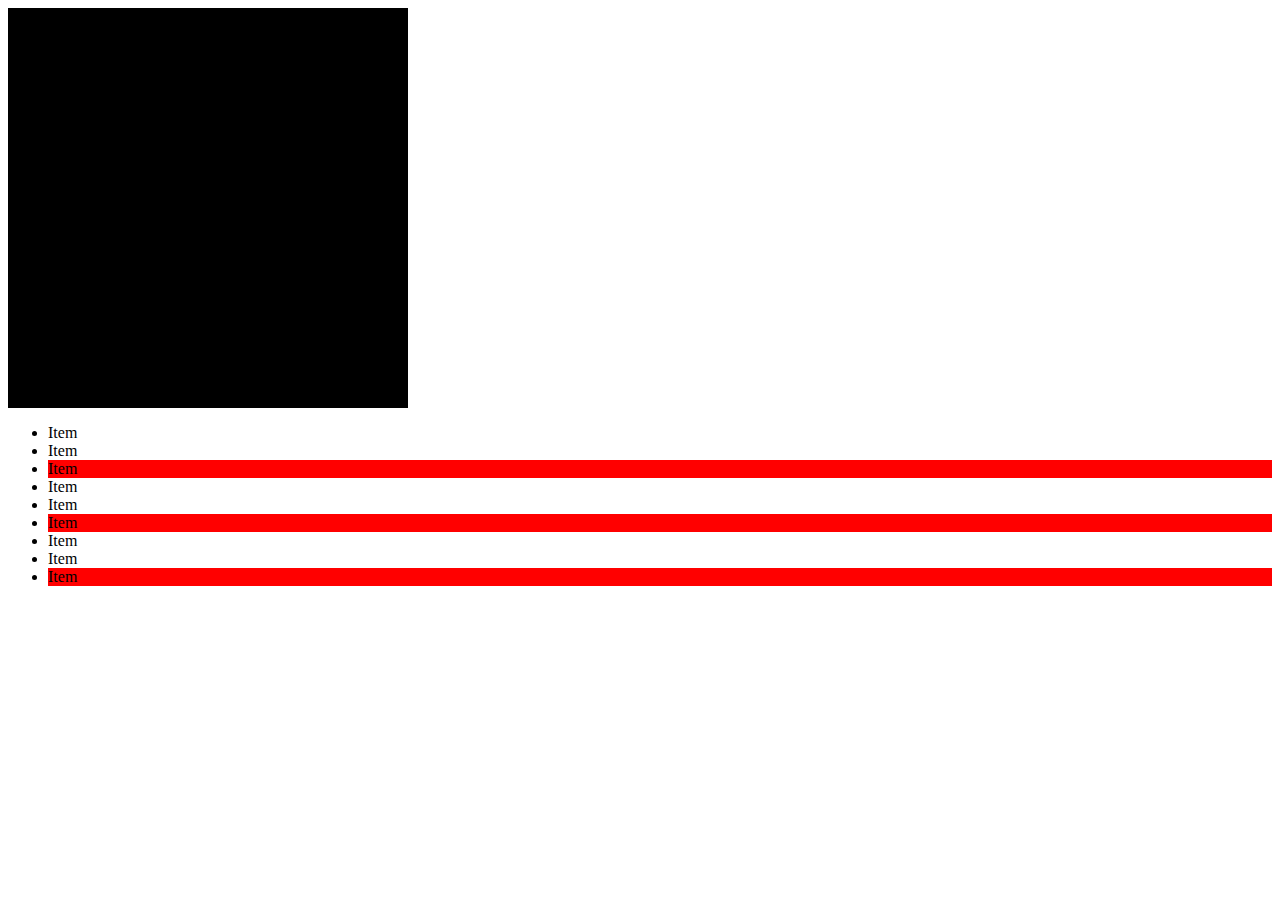
<file: CSS Pseudo Classes/index.html>
<!DOCTYPE html>
<html lang="en">
    <head>
        <meta charset="UTF-8">
        <meta http-equiv="X-UA-Compatible" content="IE=edge">
        <meta name="viewport" content="width=device-width, initial-scale=1.0">
        <title>Document</title>

        <!--Inserted a link to the css for this html page in the header-->
        <link rel="stylesheet" href="styles.css">

    </head>
    <body>
        <div class="hov">

        </div>

        <ul class="every-third">
            <li>Item</li>
            <li>Item</li>
            <li>Item</li>
            <li>Item</li>
            <li>Item</li>
            <li>Item</li>
            <li>Item</li>
            <li>Item</li>
            <li>Item</li>
        </ul>

    </body>
</html>
</file>
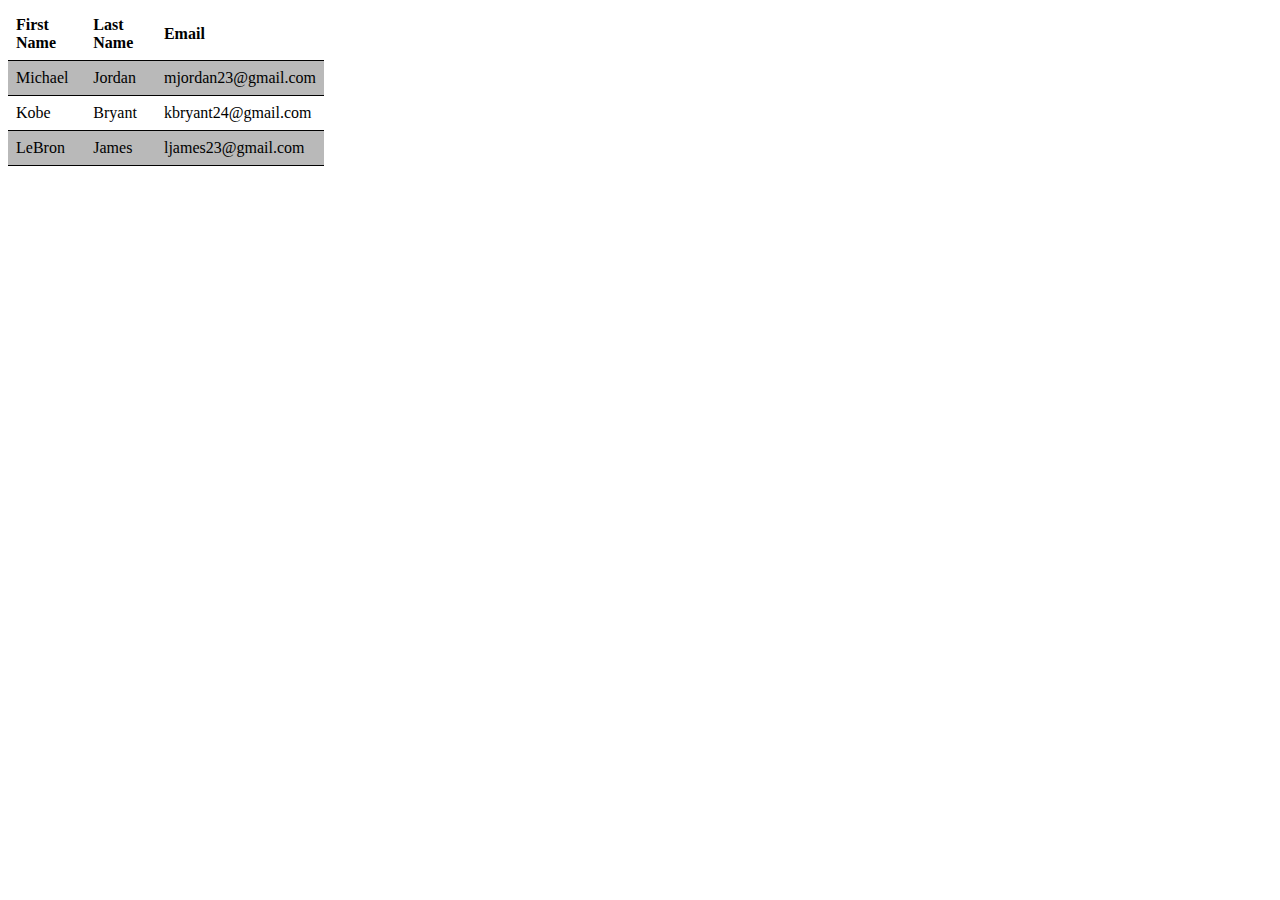
<file: CSS Styling a Table/index.html>
<!DOCTYPE html>
<html lang="en">
<head>
    <meta charset="UTF-8">
    <meta http-equiv="X-UA-Compatible" content="IE=edge">
    <meta name="viewport" content="width=device-width, initial-scale=1.0">
    <title>Document</title>
<!--linked this html page to a css page-->
<link rel="stylesheet" href="styles.css">

</head>
<body>
    <!--Created a table to be edited in css mode-->
    <table>
        <tr>
            <th>First Name</th>
            <th>Last Name</th>
            <th>Email</th>
        </tr>
        <tr>
            <td>Michael</td>
            <td>Jordan</td>
            <td>mjordan23@gmail.com</td>
        </tr>
        <tr>
            <td>Kobe</td>
            <td>Bryant</td>
            <td>kbryant24@gmail.com</td>
        </tr>
        <tr>
            <td>LeBron</td>
            <td>James</td>
            <td>ljames23@gmail.com</td>
        </tr>
    </table>
</body>
</html>
</file>
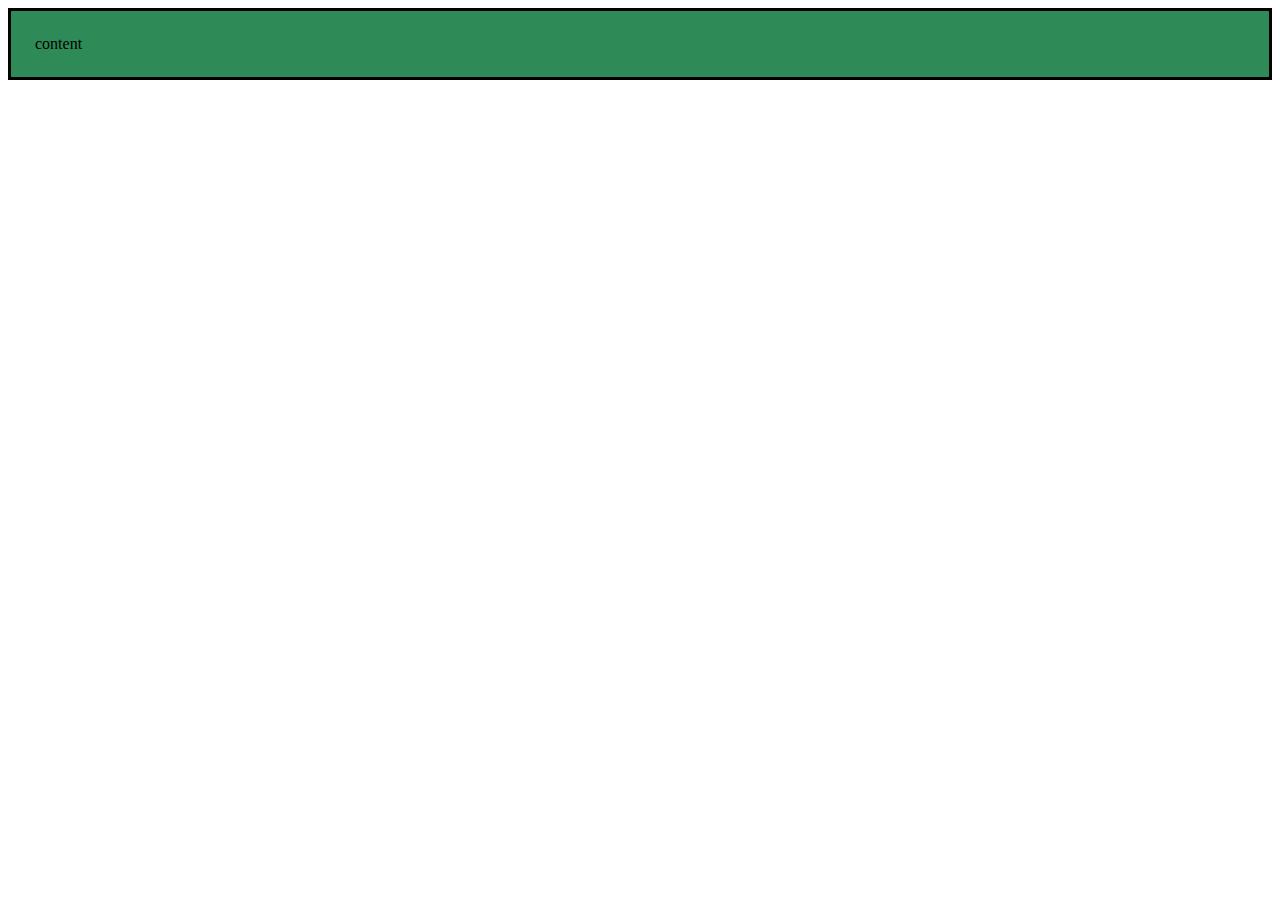
<file: HTML Box Model/index.html>
<!DOCTYPE html>
<html lang="en">
<head>
    <meta charset="UTF-8">
    <meta http-equiv="X-UA-Compatible" content="IE=edge">
    <meta name="viewport" content="width=device-width, initial-scale=1.0">
    <title>Document</title>

<link rel="stylesheet" href="styles.css">


</head>
<body>
    
    <div id="box-model">content</div>

</body>
</html>
</file>
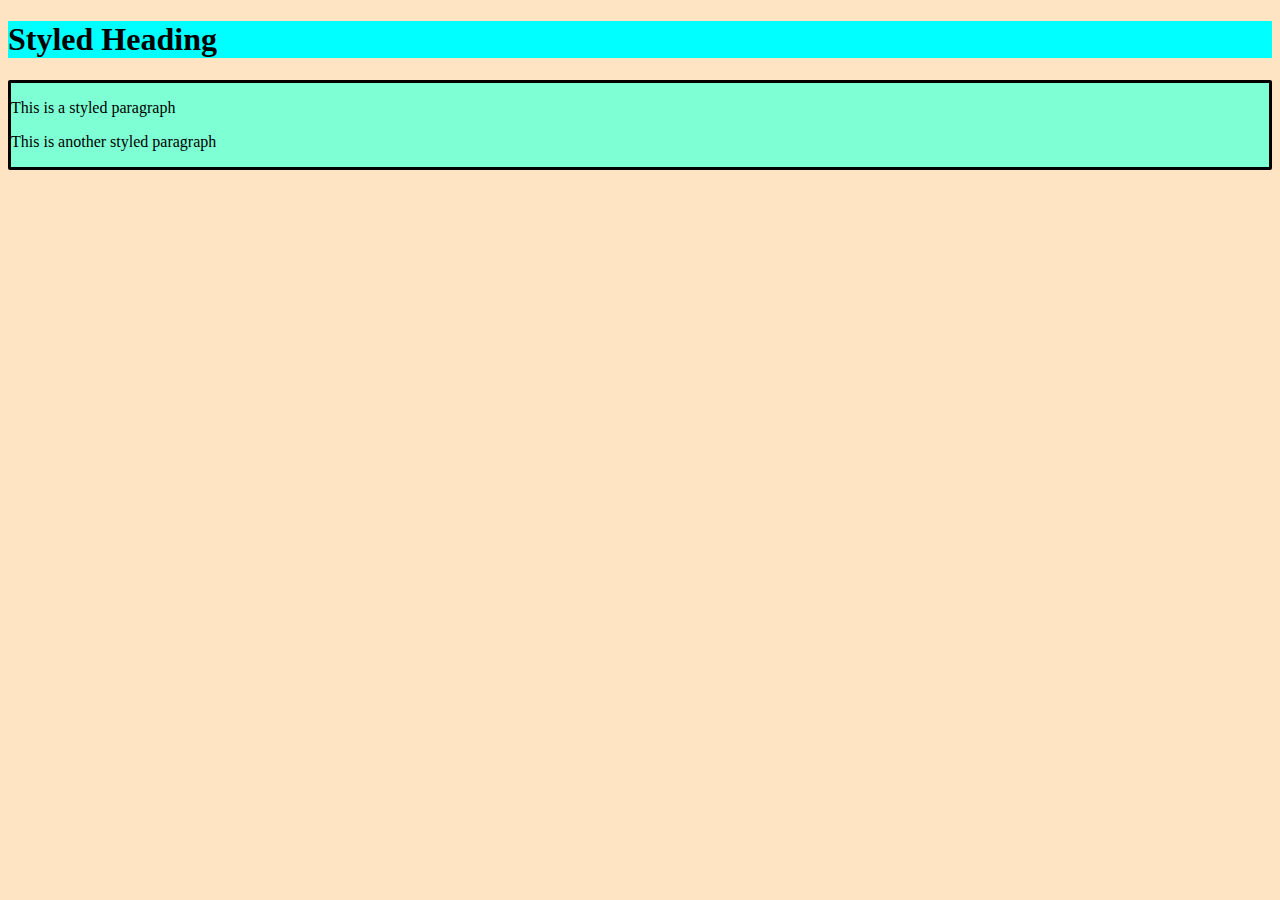
<file: Intro to CSS/index.html>
<!DOCTYPE html>
    <html>
        <head>

            <title>Document</title>

            <link rel="stylesheet" href="styles.css">
        </head>
        <body>
                <h1>Styled Heading</h1>
                
            <div>
                <p class=".shadow-text">This is a styled paragraph</p>
                <p id="#large-paragraph">This is another styled paragraph</p>

            </div>

        </body>



    </html>
</file>
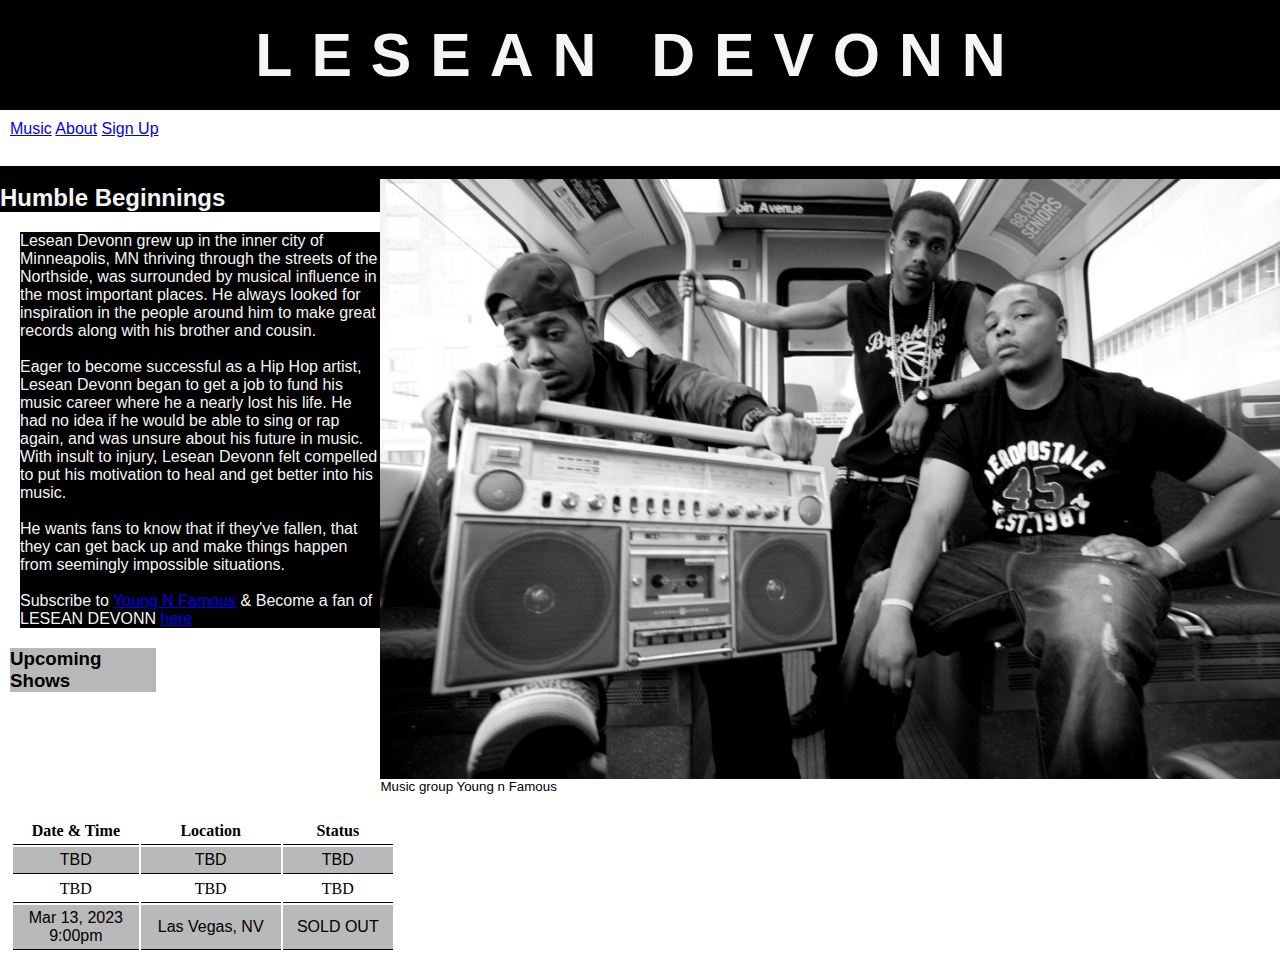
<file: Coding Assignment/aboutArtist.html>
<!DOCTYPE html>
<html lang="en">
    <head>
        <meta charset="UTF-8">
        <meta http-equiv="X-UA-Compatible" content="IE=edge">
        <meta name="viewport" content="width=device-width, initial-scale=1.0">
        <title>About Lesean Devonn</title>

        <link rel="stylesheet" href="aboutArtist.css">
    </head>
    <body>
        
        

        <h1>LESEAN DEVONN</h1>

        <div class="div-1">
            <a href="home.html">Music</a>
            <a href="aboutArtist.html">About</a>
            <a href="signUp.html">Sign Up</a>
            
        </div> <br>

        <div class="div-2">
        
        <p class="p-1">
            <img src="TheArtist2.jpg" alt=""> <br>
            Music group Young n Famous</p><br>
        </div>


        <div>
            <h3 class="h3-1">Humble Beginnings</h3>
            <p class="p-2"> Lesean Devonn grew up in the inner city of Minneapolis, MN thriving through the streets of the Northside, was surrounded by musical influence in the most important places. He always looked for inspiration in 
                the people around him to make great records along with his brother and cousin.
                <br><br> Eager to become successful as a Hip Hop artist, Lesean Devonn began to get a job to fund his music career where he a nearly lost his life.
                He had no idea if he would be able to sing or rap again, and was unsure about his future in music.
                With insult to injury, Lesean Devonn felt compelled to put his motivation to heal and get better into his music.<br><br> He wants fans to know that if they've fallen, that they can get back up and make things happen from seemingly impossible situations.
                <br><br> Subscribe to <a href="https://www.facebook.com/profile.php?id=100062311336785">Young N Famous</a> & Become a fan of LESEAN DEVONN <a href="https://www.reverbnation.com/leseandevonn">here</a>
            </p>
        </div>
        <div>
            <h3 class="h3-2">Upcoming Shows</h3>
            <table>
                <tr>
                    <th>Date & Time</th>
                    <th>Location</th>
                    <th>Status</th>
                </tr>
                <tr>
                    <td>TBD</td>
                    <td>TBD</td>
                    <td>TBD</td>

                </tr>
                <tr>
                    <td>TBD</td>
                    <td>TBD</td>
                    <td>TBD</td>
                </tr>
                <tr>
                    <td>Mar 13, 2023 <br>9:00pm</td>
                    <td>Las Vegas, NV</td>
                    <td>SOLD OUT</td>
                </tr>

            </table>
        </div>

</body>
</html>
</file>
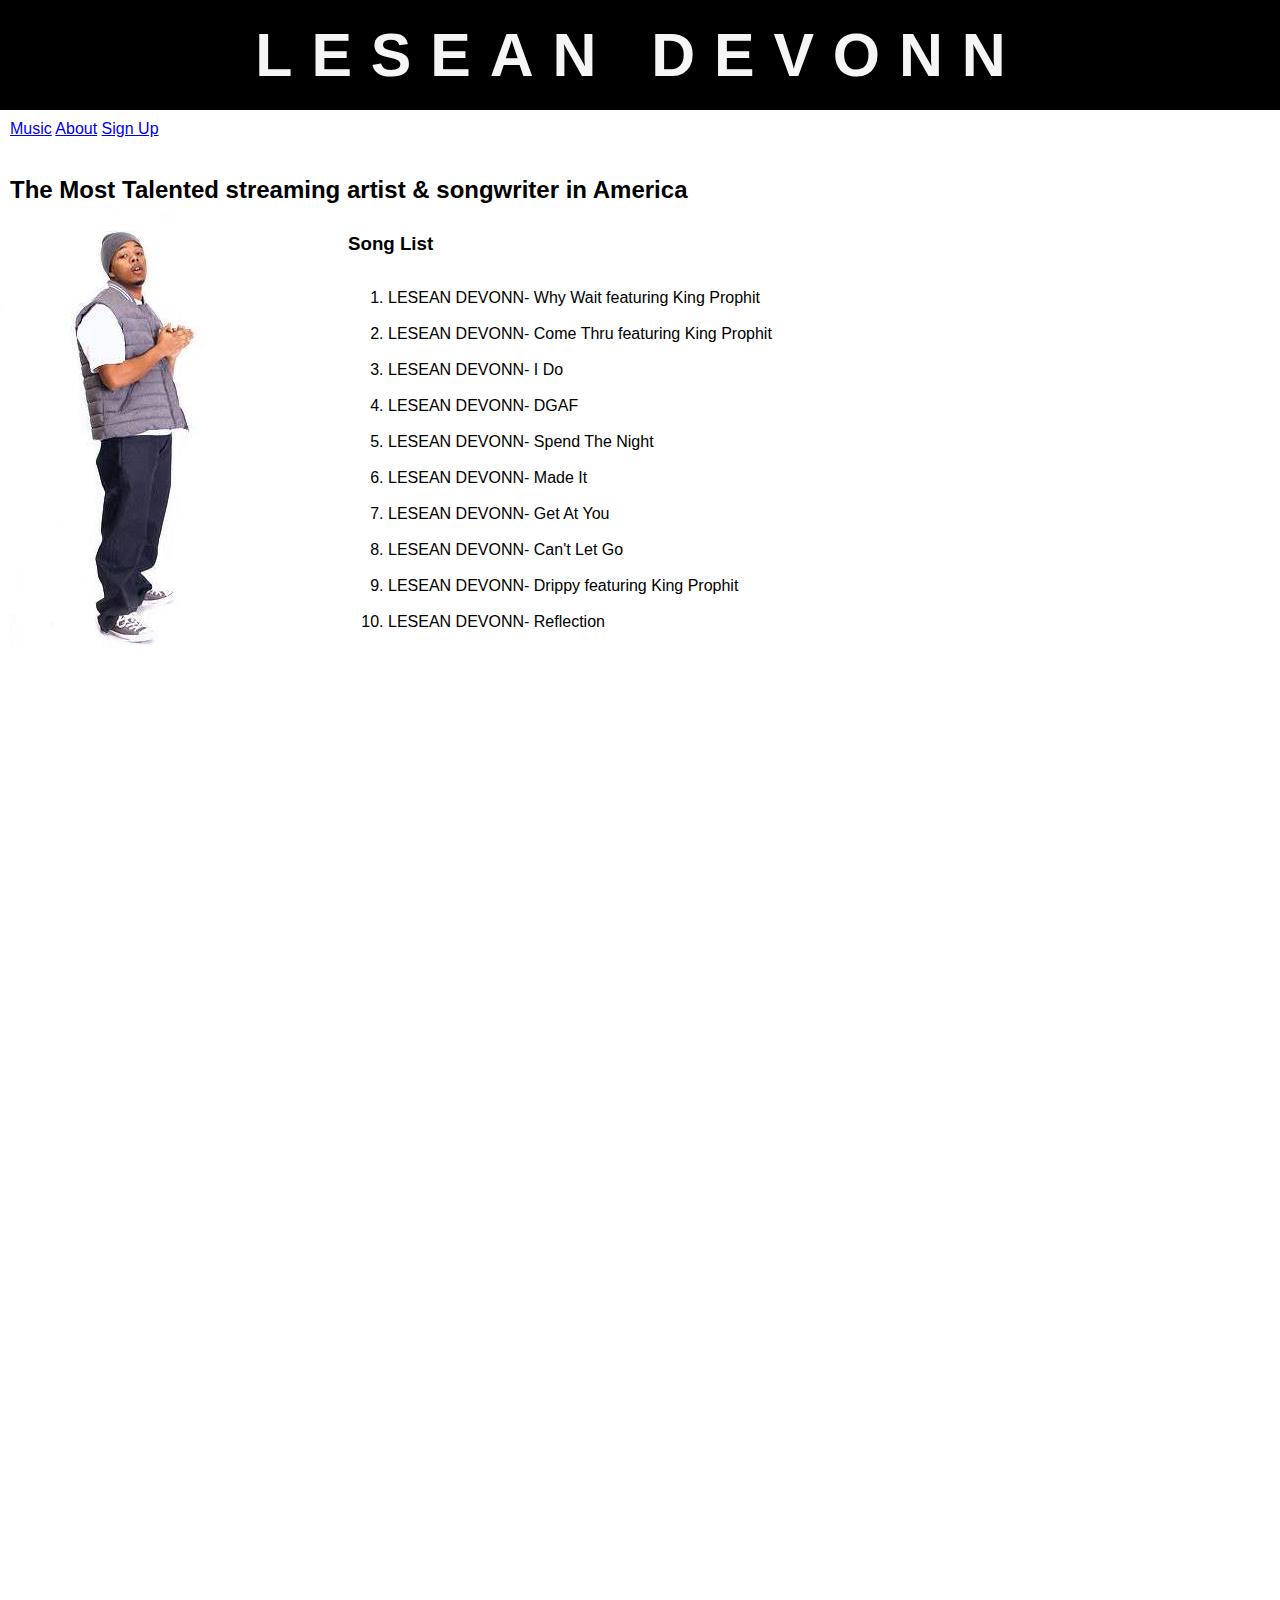
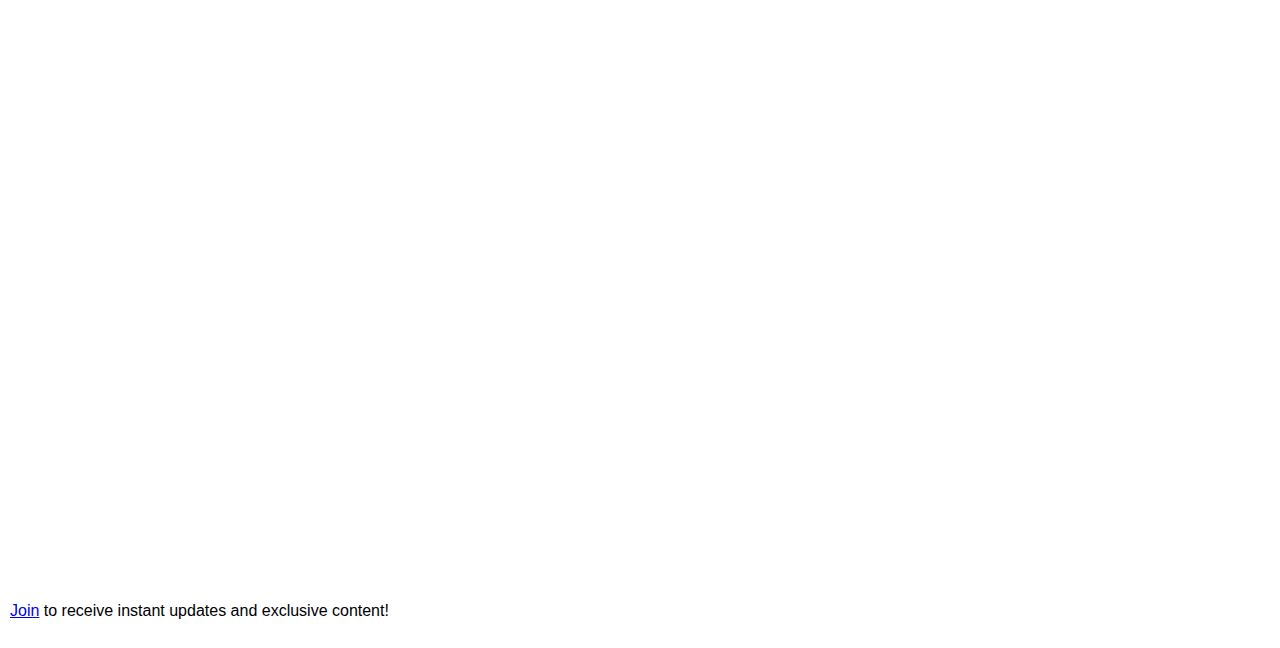
<file: Coding Assignment/home.html>
<!DOCTYPE html>
<html lang="en">
    <head>
        <meta charset="UTF-8">
        <meta http-equiv="X-UA-Compatible" content="IE=edge">
        <meta name="viewport" content="width=device-width, initial-scale=1.0">
        <title>LESEAN DEVONN</title>  

    </head>
    <body>

        

        <h1>LESEAN DEVONN</h1>
        <div class="div-1">
            <a href="home.html">Music</a>
            <a href="aboutArtist.html">About</a>
            <a href="signUp.html">Sign Up</a>

            <link rel="stylesheet" href="home.css">
            
        </div> <br>

        <p class="p-3"> <b> The Most Talented streaming artist & songwriter in America </b> </p>
        
        <background class="background-1">
            <img class="img-1"src="TheArtist3.jpg" alt="">
            
            <div class="div-3">
            <h3 class="h3-1">Song List</h3>
            <ol class="ol-1">
                <li>LESEAN DEVONN- Why Wait featuring King Prophit</li><br>
                <li>LESEAN DEVONN- Come Thru featuring King Prophit</li><br>
                <li>LESEAN DEVONN- I Do</li><br>
                <li>LESEAN DEVONN- DGAF</li><br>
                <li>LESEAN DEVONN- Spend The Night</li><br>
                <li>LESEAN DEVONN- Made It</li><br>
                <li>LESEAN DEVONN- Get At You</li><br>
                <li>LESEAN DEVONN- Can't Let Go</li><br>
                <li>LESEAN DEVONN- Drippy featuring King Prophit</li><br>
                <li>LESEAN DEVONN- Reflection</li>
            </ol>
        </div>

    
        </background>
        
        <div class="div-2">

            <iframe width="100%" height="150" scrolling="no" frameborder="no" src="https://www.reverbnation.com/widget_code/html_widget/artist_1557553?widget_id=55&pwc[song_ids]=31849074&context_type=song&spoid=artist_1557553&pwc[size]=small&pwc[color]=dark" style="width:0px;min-width:100%;;max-width:100%;"></iframe>
            <iframe width="100%" height="150" scrolling="no" frameborder="no" src="https://www.reverbnation.com/widget_code/html_widget/artist_1557553?widget_id=55&pwc[song_ids]=31849096&context_type=song&spoid=artist_1557553&pwc[size]=small&pwc[color]=light" style="width:0px;min-width:100%;max-width:100%;"></iframe>
            <iframe width="100%" height="150" scrolling="no" frameborder="no" src="https://www.reverbnation.com/widget_code/html_widget/artist_1557553?widget_id=55&pwc[song_ids]=31849076&context_type=song&spoid=artist_1557553&pwc[size]=small&pwc[color]=dark" style="width:0px;min-width:100%;max-width:100%;"></iframe>
            <iframe width="100%" height="150" scrolling="no" frameborder="no" src="https://www.reverbnation.com/widget_code/html_widget/artist_1557553?widget_id=55&pwc[song_ids]=31849092&context_type=song&spoid=artist_1557553&pwc[size]=small&pwc[color]=light" style="width:0px;min-width:100%;max-width:100%;"></iframe>
            <iframe width="100%" height="150" scrolling="no" frameborder="no" src="https://www.reverbnation.com/widget_code/html_widget/artist_1557553?widget_id=55&pwc[song_ids]=31849088&context_type=song&spoid=artist_1557553&pwc[size]=small&pwc[color]=dark" style="width:0px;min-width:100%;max-width:100%;"></iframe>
            <iframe width="100%" height="150" scrolling="no" frameborder="no" src="https://www.reverbnation.com/widget_code/html_widget/artist_1557553?widget_id=55&pwc[song_ids]=31849100&context_type=song&spoid=artist_1557553&pwc[size]=small&pwc[color]=light" style="width:0px;min-width:100%;max-width:100%;"></iframe>
            <iframe width="100%" height="150" scrolling="no" frameborder="no" src="https://www.reverbnation.com/widget_code/html_widget/artist_1557553?widget_id=55&pwc[song_ids]=31849107&context_type=song&spoid=artist_1557553&pwc[size]=small&pwc[color]=dark" style="width:0px;min-width:100%;max-width:100%;"></iframe>
            <iframe width="100%" height="150" scrolling="no" frameborder="no" src="https://www.reverbnation.com/widget_code/html_widget/artist_1557553?widget_id=55&pwc[song_ids]=31849097&context_type=song&spoid=artist_1557553&pwc[size]=small&pwc[color]=light" style="width:0px;min-width:100%;max-width:100%;"></iframe>
            <iframe width="100%" height="150" scrolling="no" frameborder="no" src="https://www.reverbnation.com/widget_code/html_widget/artist_1557553?widget_id=55&pwc[song_ids]=31849084&context_type=song&spoid=artist_1557553&pwc[size]=small&pwc[color]=dark" style="width:0px;min-width:100%;max-width:100%;"></iframe>
            <iframe width="100%" height="150" scrolling="no" frameborder="no" src="https://www.reverbnation.com/widget_code/html_widget/artist_1557553?widget_id=55&pwc[song_ids]=31849090&context_type=song&spoid=artist_1557553&pwc[size]=small&pwc[color]=light" style="width:0px;min-width:100%;max-width:100%;"></iframe>
        
        </div>



        <p class="p-2">
            <a href="signUp.html">Join</a>
            to receive instant updates and exclusive content!</p> <br>
        
  

    </body>
</html>
</file>
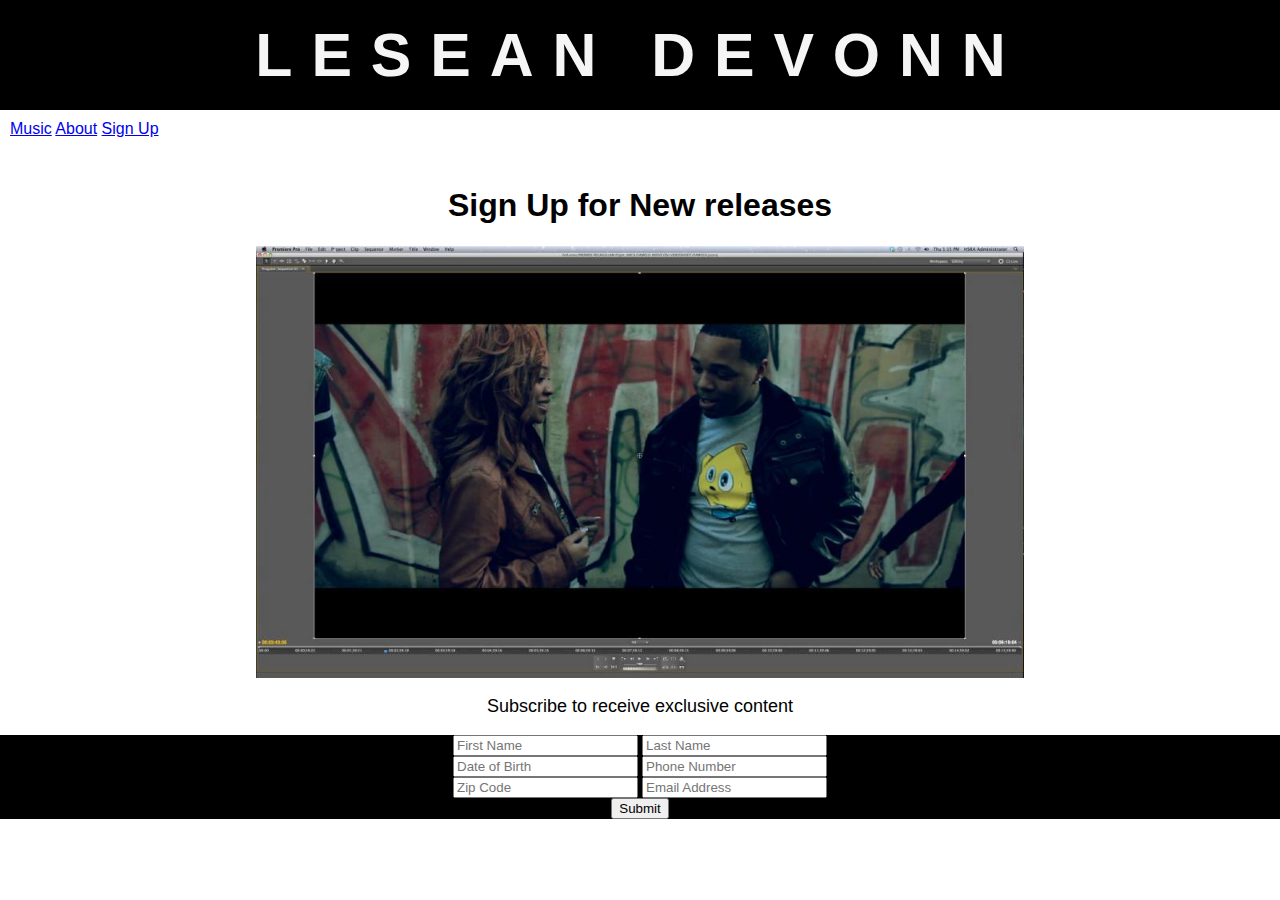
<file: Coding Assignment/signUp.html>
<!DOCTYPE html>
<html lang="en">
    <head>
        <meta charset="UTF-8">
        <meta http-equiv="X-UA-Compatible" content="IE=edge">
        <meta name="viewport" content="width=device-width, initial-scale=1.0">
        <link rel="stylesheet" href="signUp.css">
        <title>SignUp for Newsletter</title>

    </head>
    <body>
        
        <h1 class="h1-1">LESEAN DEVONN</h1> 

        <div class="div-1">
            <a href="home.html">Music</a>
            <a href="aboutArtist.html">About</a>
            <a href="signUp.html">Sign Up</a>
            
        </div> <br>

        <div class="div-2">
        <h1 class="h1-2">Sign Up for New releases</h1>
        <img height="200px"src="TheArtist.jpg" alt="">
        <p class="p-1">Subscribe to receive exclusive content</p>

            <div>
                <form class="form-1">
                    <input type="text" name="firstName" placeholder="First Name">
                    <input type="text" name="lastName" placeholder="Last Name"> <br>
                    <input type="text" name="dateOfBirth" placeholder="Date of Birth">
                    <input type="text" name="phoneNumber" placeholder="Phone Number"> <br>
                    <input type="text" name="zipCode" placeholder="Zip Code">
                    <input type="text" name="emailAdress" placeholder="Email Address"> <br>
                    <input type="submit" value="Submit">
                </form>
            </div> 
        </div>
    </body>
</html>
</file>
<file: CSS Pseudo Classes/styles.css>
.hov {
    height: 400px;
    width: 400px;
    background-color: black;
}

 /* add text inside of /* "addedText" * / to in order to leave comments in CSS */

/* This pseudo class style changes the color of the original "hov" element when someone hovers over the element.
When the element is in the hover  state, color will change to red.  */
 .hov:hover {
    background-color: red;
}
/* Use a . when adding a class element to the CSS page */
/* This pseudo class ".every-even li:nth-child(even)" targets every even number in a list and colors it red. */
.every-even li:nth-child(even) {
    background-color: red;
}
/*This pseudo class".every-third li:nth-child(3n)" targets every 3rd number in a list element and colors it red. */
.every-third li:nth-child(3n) {
    background-color: red;
}
</file>
<file: CSS Styling a Table/styles.css>
table {
    border-collapse: collapse;
    width: 25%;

}

th, td {
    padding: 8px;
    text-align: left;
    border-bottom: black 1px solid;
}

tr:nth-child(even){
    background-color: rgb(185,185,185);

}

tr:hover {
    background-color: gray;
}
</file>
<file: HTML Box Model/styles.css>
/* This helps to space things inside and outside of elements in Html. */
#box-model {
    padding: 24px;
    border-style: solid;
    border-width: 3px;
    margin: 30 px;
    background-color: seagreen;
}
</file>
<file: Intro to CSS/styles.css>
body {
    background-color: bisque;
}

h1 {
    background-color: aqua;
}

div {
    background-color: aquamarine; 
    border-style: solid;
    border-color: black;
    border-radius: 2px;
}

.shadow-text {
    text-shadow: gray 1px 1px
}

#large-paragraph {
    font-size: 30px;
}
</file>
<file: Coding Assignment/aboutArtist.css>
/* Set background to white */
body {
background-color: rgb(255, 255, 255);
margin: 0;
padding: 0;
}

/* div that contains the links to the "Music, About, Sign Up" pages  */
.div-1 {
    font-family: 'Trebuchet MS', 'Lucida Sans Unicode', 'Lucida Grande', 'Lucida Sans', Arial, sans-serif;
    border-radius: 10px;
    margin: 10px;
}

/* heading for "Humble Beginnings"  */
h1 {
    background-color: black;
    color: whitesmoke;
    text-align: center;
    margin: 0px;
    padding: 20px;
    border-radius: 0;
    font-family: 'Trebuchet MS', 'Lucida Sans Unicode', 'Lucida Grande', 'Lucida Sans', Arial, sans-serif;
    font-size: 380%;
    letter-spacing: .5cm;
}

/* image element  */
img {
    float: right;
    height:600px;
}

/* table element  */
table {
    width: 400px;
    padding: 8px;
    border:5px;
    margin: 3px;
}

/* heading, for the Humble Begginngs" */
.h3-1 {
    background-color: black;
    font-size: x-large;
    color: whitesmoke;
    border-width: 100px;
    border-color: black;
    margin: 0px;
    padding: 0;
    font-family: 'Trebuchet MS', 'Lucida Sans Unicode', 'Lucida Grande', 'Lucida Sans', Arial, sans-serif;
}

/* styling for the table header and table data  */
th,td {
    padding: 4px;
    text-align: center;
    border-bottom: 1px solid black;
    border-left: 1px;

}

/* Tells the table rows to take every other row, and apply what ever properties are listed in the CSS.  */
tr:nth-child(2n) {
    background-color: rgb(185, 185, 185);
    font-family: 'Trebuchet MS', 'Lucida Sans Unicode', 'Lucida Grande', 'Lucida Sans', Arial, sans-serif;
}

/* when the mouse hovers over the "Music, About, Sign Up" links, the color will change to red.  */
a:hover {
    color: red
}

/* When the mouse hovers over the table data, the color will change to grey. */
td:hover{
    background-color: grey;
}

.div-2 {
    background-color: black;
    width: 100%;
    height: 100%;
}

/* Displays text " Music group Young n Famous"  */
.p-1 {
    float: right;
    font-family: 'Trebuchet MS', 'Lucida Sans Unicode', 'Lucida Grande', 'Lucida Sans', Arial, sans-serif;
    font-size: smaller;
}

/* This paragraph contains the Biography/About Text */
.p-2{
    background-color: rgb(0, 0, 0);
    color: whitesmoke;
    margin: 20px;
    font-family: 'Trebuchet MS', 'Lucida Sans Unicode', 'Lucida Grande', 'Lucida Sans', Arial, sans-serif;
}

/* The heading is for "Upcoming Shows */
.h3-2 {
    background-color: rgb(184, 184, 184);
    color: black;
    width: 146px;
    margin: 10px;
    font-family: 'Trebuchet MS', 'Lucida Sans Unicode', 'Lucida Grande', 'Lucida Sans', Arial, sans-serif;
}
</file>
<file: Coding Assignment/home.css>
/* Created a div class for the "Music, About, Sign Up" links with these properties  */
.div-1 { 
    border-radius: 10px;
    margin: 10px;
}

.p-1{
    font-family: 'Trebuchet MS', 'Lucida Sans Unicode', 'Lucida Grande', 'Lucida Sans', Arial, sans-serif;
    font-size: larger;
    background-color: aqua;
}

/* Created another paragraph class to display "Join to recieve instant updates and exclusive content!" with these properties.  */  
.p-2{
    font-family: 'Trebuchet MS', 'Lucida Sans Unicode', 'Lucida Grande', 'Lucida Sans', Arial, sans-serif;
    margin: 10px;
}

/* Created a paragraph class for text in the heading "The Most Talented streaming...in America," with these properties.  */
.p-3{
    font-size:x-large;
    margin: 10px;
    }


body {
    margin:0 ;
    padding: 0;
    font-family: 'Trebuchet MS', 'Lucida Sans Unicode', 'Lucida Grande', 'Lucida Sans', Arial, sans-serif;
   background-color: white;    
}

/* This header displays "LESEAN DEVONN" at top of screen.  */
h1 {
    background-color: black;
    color: whitesmoke;
    text-align: center;
    letter-spacing: .5cm;
    margin: 0;
    font-size: 380%;
    padding: 20px;
}

/* When the mouse hovers over any links, the text will turn red. */
a:hover{ 
    color: red;
}


.h3-1:before {
    float: right;
    display: block;
}

/* This is a class for organized list  */
.ol-1 {
    float: right;
    margin-right:10px;
}
/* This is the image element  */
.img-1 {
    margin-right: 100px;
    display: inline;
}

/* Created a background class that lines up the heading "Song List" and the ol to the right side of the image.  */
.background-1 {
    display:inline-block; margin-right:10px;
}

/* Created a div class that floats the organized list to the right side of image.  */
.div-3 {
    float: right;
}
</file>
<file: Coding Assignment/signUp.css>
/* Created a class with properties for the header "LESEAN DEVONN".  */

body {
  margin: 0;
}

.h1-1{
    background-color: black;
    margin: 0;
    padding:0;
    color: whitesmoke;
    text-align: center;
    font-size: 380%;
    font-family: 'Trebuchet MS', 'Lucida Sans Unicode', 'Lucida Grande', 'Lucida Sans', Arial, sans-serif;
    letter-spacing: .5cm;
    padding: 20px;
}

/* This header displays "Sign Up for New releases" with the following properties.  */
.h1-2{
    text-align: center;
    font-family: 'Trebuchet MS', 'Lucida Sans Unicode', 'Lucida Grande', 'Lucida Sans', Arial, sans-serif;
    font-weight: bolder;
}

/* This div contains and styles the a links that navigate "Music, About, Sign Up".  */
.div-1 {
    font-family: 'Trebuchet MS', 'Lucida Sans Unicode', 'Lucida Grande', 'Lucida Sans', Arial, sans-serif;
    margin: 10px;
}

/* This div class sets the background color of page and aligns div-2 elements to the center.  */
.div-2 {
    text-align: center;
    background-color: rgb(255, 255, 255);
}

/* Image element and properties.  */
img {
    display: block;
    margin-left: auto;
    margin-right: auto;
    width: 60%;
    height: 30%;
  }

  /* This paragraph displays "Subscribe to receive exclusive content" with the following properties.  */
  .p-1 {
    font-size: large;
    font-family: 'Trebuchet MS', 'Lucida Sans Unicode', 'Lucida Grande', 'Lucida Sans', Arial, sans-serif;

  }


  .form-1 {
       background-color: black;
}

/* Changed the font of the text in the form  */
  input {
    font-family: 'Trebuchet MS', 'Lucida Sans Unicode', 'Lucida Grande', 'Lucida Sans', Arial, sans-serif;
  }
</file>
